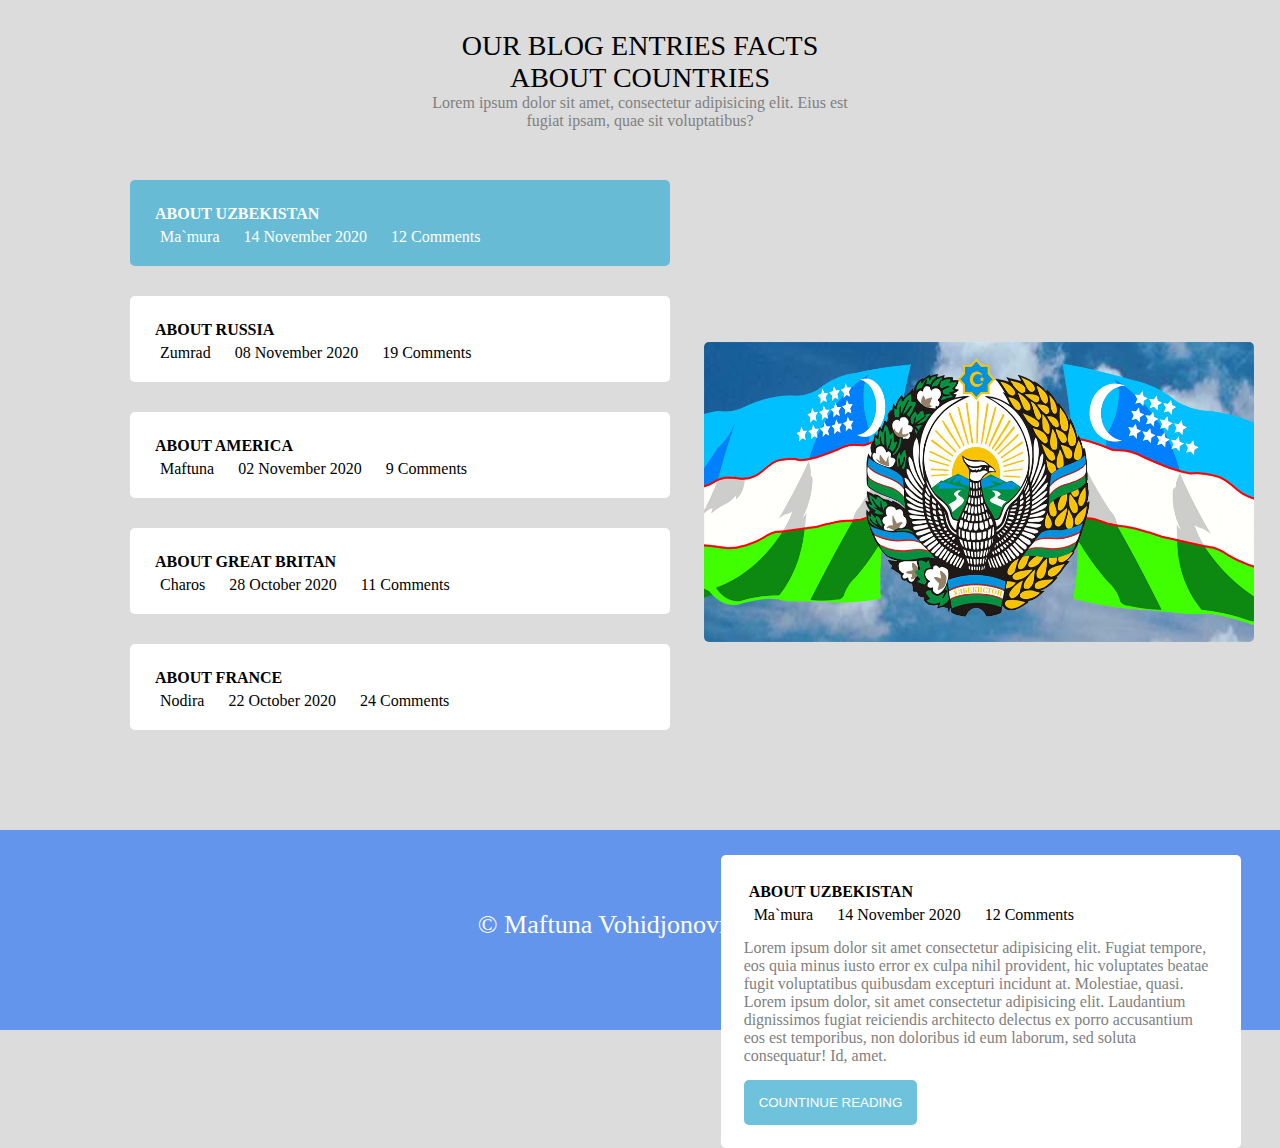
<file: index.html>
<html>
<head>
    <title>Around The World</title>
    <link rel="stylesheet" href="main.css">
    <link rel="stylesheet" href="https://cdnjs.cloudflare.com/ajax/libs/font-awesome/5.15.1/css/all.min.css" integrity="sha512-+4zCK9k+qNFUR5X+cKL9EIR+ZOhtIloNl9GIKS57V1MyNsYpYcUrUeQc9vNfzsWfV28IaLL3i96P9sdNyeRssA==" crossorigin="anonymous" />
</head>
<body>
<div class="container">
    <div class="header">
        <p class="header-title">Our blog entries facts about countries</9>
        <p class="header-text">Lorem ipsum dolor sit amet, consectetur adipisicing elit. Eius est fugiat ipsam, quae sit voluptatibus?</p>
    </div>
    <section class="left">
        <div class="box one" id="first">
            <p class="boxtext">
                About Uzbekistan
            </p>
            <div class="boxinform">
                    <span class="inform">
                      <i class="fas fa-user"></i>Ma`mura
                    </span>
                <span class="inform">
                       <i class="fas fa-calendar-alt"></i>14 November 2020
                  </span>
                <span class="inform">
                      <i class="fas fa-comment-dots"></i>12 Comments
                  </span>
            </div>
        </div>

        <div class="box two" id="second">
            <p class="boxtext">
                About Russia
            </p>
            <div class="boxinform">
                <span class="inform">
                  <i class="fas fa-user"></i>Zumrad
                </span>
                <span class="inform">
                  <i class="fas fa-calendar-alt"></i>08 November 2020
                </span>
                <span class="inform"><i class="fas fa-comment-dots"></i>19 Comments</span>
            </div>
        </div>

        <div class="box three" id="third">
            <p class="boxtext">
                About America
            </p>
            <div class="boxinform">
                <span class="inform"><i class="fas fa-user"></i>Maftuna</span>
                <span class="inform"><i class="fas fa-calendar-alt"></i>02 November 2020</span>
                <span class="inform"><i class="fas fa-comment-dots"></i>9 Comments</span>
            </div>
        </div>

        <div class="box four" id="fourth">
            <p class="boxtext">
                About Great Britan
            </p>
            <div class="boxinform">
                <span class="inform"><i class="fas fa-user"></i>Charos</span>
                <span class="inform"><i class="fas fa-calendar-alt"></i>28 October 2020</span>
                <span class="inform"><i class="fas fa-comment-dots"></i>11 Comments</span>
            </div>
        </div>

        <div class="box five" id="fifth">
            <p class="boxtext">
                About France
            </p>
            <div class="boxinform">
                <span class="inform"><i class="fas fa-user"></i>Nodira</span>
                <span class="inform"><i class="fas fa-calendar-alt"></i>22 October 2020</span>
                <span class="inform"><i class="fas fa-comment-dots"></i>24 Comments</span>
            </div>
        </div>
    </section>

    <section class="right">
        <div id="condition" class="block">
            <img class="img-js" src="images/uzb.jpg" alt="" width="500px" height="300px" class="hidden">
            <div class="fact">
                <p class="boxtext">
                    About Uzbekistan
                </p>
                <div class="boxinform">
                    <span class="inform"><i class="fas fa-user"></i>Ma`mura</span>
                    <span class="inform"><i class="fas fa-calendar-alt"></i>14 November 2020</span>
                    <span class="inform"><i class="fas fa-comment-dots"></i>12 Comments</span>
                </div>
                <div class="box-about">
                    Lorem ipsum dolor sit amet consectetur adipisicing elit.
                    Fugiat tempore, eos quia minus iusto error ex culpa nihil provident,
                    hic voluptates beatae fugit voluptatibus quibusdam excepturi incidunt at.
                    Molestiae, quasi.
                    Lorem ipsum dolor, sit amet consectetur adipisicing elit.
                    Laudantium dignissimos fugiat reiciendis architecto delectus
                    ex porro accusantium eos est temporibus,
                    non doloribus id eum laborum, sed soluta consequatur! Id, amet.
                </div>
                <a href="#"><button class="btn"> Countinue reading</button></a>
            </div>

        </div>

        <div class="block">
            <img class="img-js" src="images/rus.jpg" alt="" width="500px" height="300px" class="hidden">
            <div class="fact">
                <p class="boxtext">
                    About Russia
                </p>
                <div class="boxinform">
                    <span class="inform"><i class="fas fa-user"></i>Zumrad</span>
                    <span class="inform"><i class="fas fa-calendar-alt"></i>08 November 2020</span>
                    <span class="inform"><i class="fas fa-comment-dots"></i>19 Comments</span>
                </div>
                <div class="box-about">
                    Lorem ipsum dolor sit amet consectetur adipisicing elit.
                    Fugiat tempore, eos quia minus iusto error ex culpa nihil provident,
                    hic voluptates beatae fugit voluptatibus quibusdam excepturi incidunt at.
                    Molestiae, quasi.
                    Lorem ipsum dolor, sit amet consectetur adipisicing elit.
                    Laudantium dignissimos fugiat reiciendis architecto delectus
                    ex porro accusantium eos est temporibus,
                    non doloribus id eum laborum, sed soluta consequatur! Id, amet.
                </div>
                <button class="btn"> Countinue reading</button>
            </div>
        </div>

        <div class="block">
            <img class="img-js" src="images/usa.jpg" alt="" width="500px" height="300px" class="hidden">
            <div class="fact">
                <p class="boxtext">
                    About America
                </p>
                <div class="boxinform">
                    <span class="inform"><i class="fas fa-user"></i>Maftuna</span>
                    <span class="inform"><i class="fas fa-calendar-alt"></i>02 November 2020</span>
                    <span class="inform"><i class="fas fa-comment-dots"></i>9 Comments</span>
                </div>
                <div class="box-about">
                    Lorem ipsum dolor sit amet consectetur adipisicing elit.
                    Fugiat tempore, eos quia minus iusto error ex culpa nihil provident,
                    hic voluptates beatae fugit voluptatibus quibusdam excepturi incidunt at.
                    Molestiae, quasi.
                    Lorem ipsum dolor, sit amet consectetur adipisicing elit.
                    Laudantium dignissimos fugiat reiciendis architecto delectus
                    ex porro accusantium eos est temporibus,
                    non doloribus id eum laborum, sed soluta consequatur! Id, amet.
                </div>
                <a href="#"><button class="btn"> Countinue reading</button></a>

            </div>
        </div>

        <div class="block">
            <img class="img-js" src="images/uk.jpg" alt="" width="500px" height="300px" class="hidden">
            <div class="fact">
                <p class="boxtext">
                    About Great Britan
                </p>
                <div class="boxinform">
                    <span class="inform"><i class="fas fa-user"></i>Charos</span>
                    <span class="inform"><i class="fas fa-calendar-alt"></i>28 October 2020</span>
                    <span class="inform"><i class="fas fa-comment-dots"></i>11 Comments</span>
                </div>
                <div class="box-about">
                    Lorem ipsum dolor sit amet consectetur adipisicing elit.
                    Fugiat tempore, eos quia minus iusto error ex culpa nihil provident,
                    hic voluptates beatae fugit voluptatibus quibusdam excepturi incidunt at.
                    Molestiae, quasi.
                    Lorem ipsum dolor, sit amet consectetur adipisicing elit.
                    Laudantium dignissimos fugiat reiciendis architecto delectus
                    ex porro accusantium eos est temporibus,
                    non doloribus id eum laborum, sed soluta consequatur! Id, amet.
                </div>
                <a href="#"><button class="btn"> Countinue reading</button></a>
            </div>

        </div>

        <div class="block">
            <img class="img-js" src="images/france.jpg" alt="JS" width="500px" height="300px" class="hidden">
            <div class="fact">
                <p class="boxtext">
                    About France
                </p>
                <div class="boxinform">
                    <span class="inform"><i class="fas fa-user"></i>Nodira</span>
                    <span class="inform"><i class="fas fa-calendar-alt"></i>22 October 2020</span>
                    <span class="inform"><i class="fas fa-comment-dots"></i>24 Comments</span>
                </div>
                <div class="box-about">
                    Lorem ipsum dolor sit amet consectetur adipisicing elit.
                    Fugiat tempore, eos quia minus iusto error ex culpa nihil provident,
                    hic voluptates beatae fugit voluptatibus quibusdam excepturi incidunt at.
                    Molestiae, quasi.
                    Lorem ipsum dolor, sit amet consectetur adipisicing elit.
                    Laudantium dignissimos fugiat reiciendis architecto delectus
                    ex porro accusantium eos est temporibus,
                    non doloribus id eum laborum, sed soluta consequatur! Id, amet.
                </div>
                <a href="#"><button class="btn"> Countinue reading</button></a>
            </div>

        </div>
    </section>
</div>
<footer><p>&copy; Maftuna Vohidjonovna 2021</p></footer>
<script src="main.js"></script>
</body>
</html>
</file>
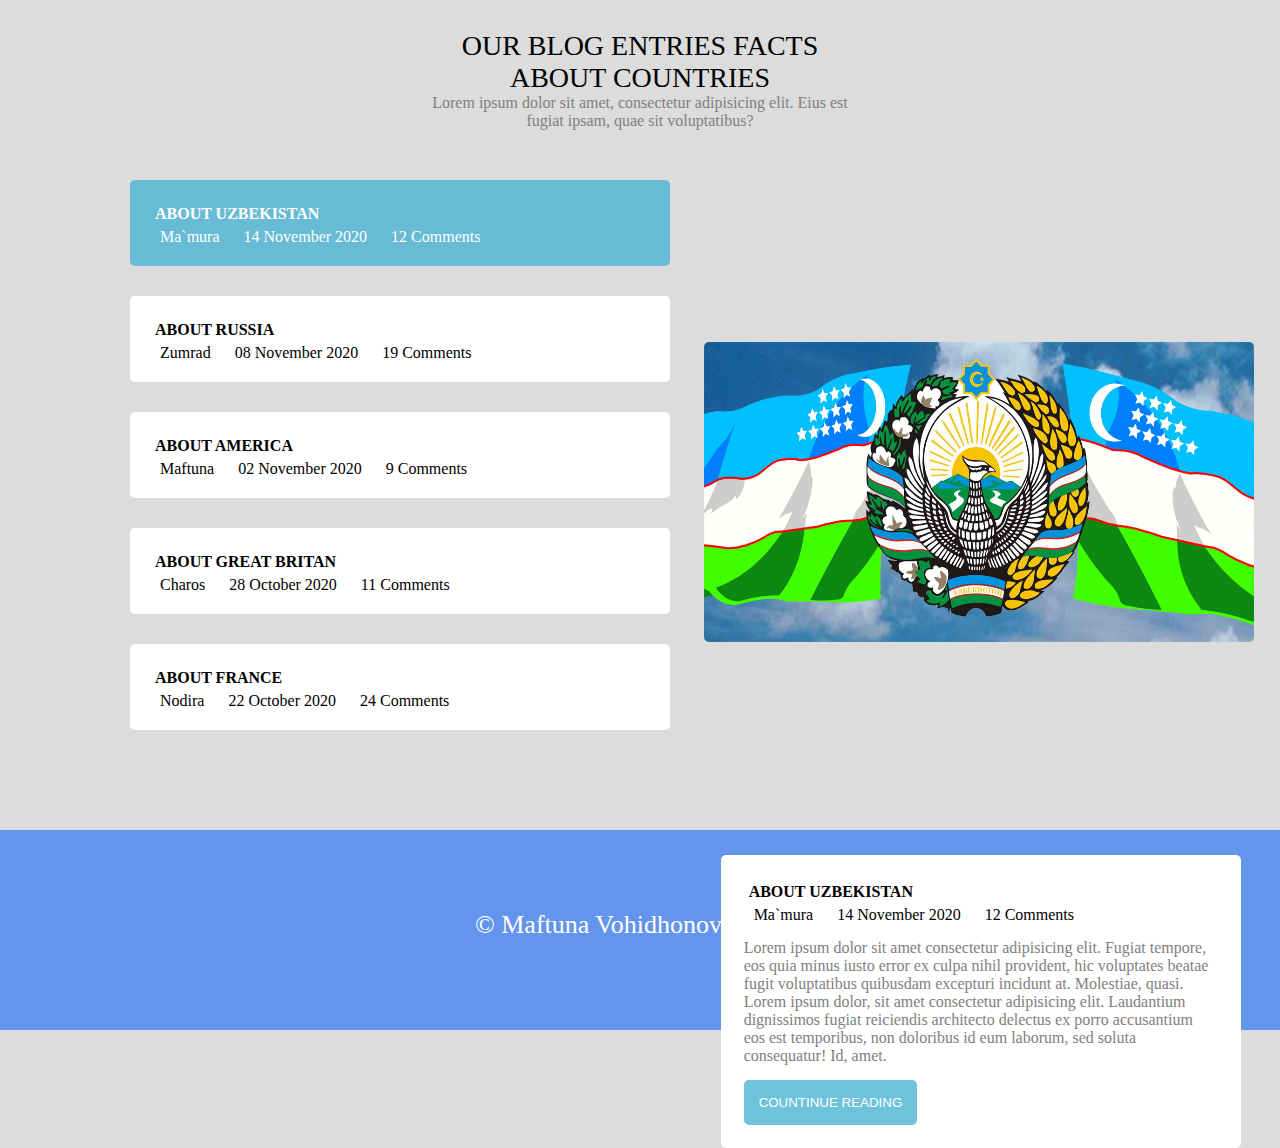
<file: main.html>
<html>
<head>
    <title></title>
    <link rel="stylesheet" href="main.css">
    <link rel="stylesheet" href="https://cdnjs.cloudflare.com/ajax/libs/font-awesome/5.15.1/css/all.min.css" integrity="sha512-+4zCK9k+qNFUR5X+cKL9EIR+ZOhtIloNl9GIKS57V1MyNsYpYcUrUeQc9vNfzsWfV28IaLL3i96P9sdNyeRssA==" crossorigin="anonymous" />
</head>
<body>
<div class="container">
    <div class="header">
        <p class="header-title">Our blog entries facts about countries</9>
        <p class="header-text">Lorem ipsum dolor sit amet, consectetur adipisicing elit. Eius est fugiat ipsam, quae sit voluptatibus?</p>
    </div>
    <section class="left">
        <div class="box one" id="first">
            <p class="boxtext">
                About Uzbekistan
            </p>
            <div class="boxinform">
                    <span class="inform">
                      <i class="fas fa-user"></i>Ma`mura
                    </span>
                <span class="inform">
                       <i class="fas fa-calendar-alt"></i>14 November 2020
                  </span>
                <span class="inform">
                      <i class="fas fa-comment-dots"></i>12 Comments
                  </span>
            </div>
        </div>

        <div class="box two" id="second">
            <p class="boxtext">
                About Russia
            </p>
            <div class="boxinform">
                <span class="inform">
                  <i class="fas fa-user"></i>Zumrad
                </span>
                <span class="inform">
                  <i class="fas fa-calendar-alt"></i>08 November 2020
                </span>
                <span class="inform"><i class="fas fa-comment-dots"></i>19 Comments</span>
            </div>
        </div>

        <div class="box three" id="third">
            <p class="boxtext">
                About America
            </p>
            <div class="boxinform">
                <span class="inform"><i class="fas fa-user"></i>Maftuna</span>
                <span class="inform"><i class="fas fa-calendar-alt"></i>02 November 2020</span>
                <span class="inform"><i class="fas fa-comment-dots"></i>9 Comments</span>
            </div>
        </div>

        <div class="box four" id="fourth">
            <p class="boxtext">
                About Great Britan
            </p>
            <div class="boxinform">
                <span class="inform"><i class="fas fa-user"></i>Charos</span>
                <span class="inform"><i class="fas fa-calendar-alt"></i>28 October 2020</span>
                <span class="inform"><i class="fas fa-comment-dots"></i>11 Comments</span>
            </div>
        </div>

        <div class="box five" id="fifth">
            <p class="boxtext">
                About France
            </p>
            <div class="boxinform">
                <span class="inform"><i class="fas fa-user"></i>Nodira</span>
                <span class="inform"><i class="fas fa-calendar-alt"></i>22 October 2020</span>
                <span class="inform"><i class="fas fa-comment-dots"></i>24 Comments</span>
            </div>
        </div>
    </section>

    <section class="right">
        <div id="condition" class="block">
            <img class="img-js" src="images/uzb.jpg" alt="" width="500px" height="300px" class="hidden">
            <div class="fact">
                <p class="boxtext">
                    About Uzbekistan
                </p>
                <div class="boxinform">
                    <span class="inform"><i class="fas fa-user"></i>Ma`mura</span>
                    <span class="inform"><i class="fas fa-calendar-alt"></i>14 November 2020</span>
                    <span class="inform"><i class="fas fa-comment-dots"></i>12 Comments</span>
                </div>
                <div class="box-about">
                    Lorem ipsum dolor sit amet consectetur adipisicing elit.
                    Fugiat tempore, eos quia minus iusto error ex culpa nihil provident,
                    hic voluptates beatae fugit voluptatibus quibusdam excepturi incidunt at.
                    Molestiae, quasi.
                    Lorem ipsum dolor, sit amet consectetur adipisicing elit.
                    Laudantium dignissimos fugiat reiciendis architecto delectus
                    ex porro accusantium eos est temporibus,
                    non doloribus id eum laborum, sed soluta consequatur! Id, amet.
                </div>
                <a href="#"><button class="btn"> Countinue reading</button></a>
            </div>

        </div>

        <div class="block">
            <img class="img-js" src="images/rus.jpg" alt="" width="500px" height="300px" class="hidden">
            <div class="fact">
                <p class="boxtext">
                    About Russia
                </p>
                <div class="boxinform">
                    <span class="inform"><i class="fas fa-user"></i>Zumrad</span>
                    <span class="inform"><i class="fas fa-calendar-alt"></i>08 November 2020</span>
                    <span class="inform"><i class="fas fa-comment-dots"></i>19 Comments</span>
                </div>
                <div class="box-about">
                    Lorem ipsum dolor sit amet consectetur adipisicing elit.
                    Fugiat tempore, eos quia minus iusto error ex culpa nihil provident,
                    hic voluptates beatae fugit voluptatibus quibusdam excepturi incidunt at.
                    Molestiae, quasi.
                    Lorem ipsum dolor, sit amet consectetur adipisicing elit.
                    Laudantium dignissimos fugiat reiciendis architecto delectus
                    ex porro accusantium eos est temporibus,
                    non doloribus id eum laborum, sed soluta consequatur! Id, amet.
                </div>
                <button class="btn"> Countinue reading</button>
            </div>
        </div>

        <div class="block">
            <img class="img-js" src="images/usa.jpg" alt="" width="500px" height="300px" class="hidden">
            <div class="fact">
                <p class="boxtext">
                    About America
                </p>
                <div class="boxinform">
                    <span class="inform"><i class="fas fa-user"></i>Maftuna</span>
                    <span class="inform"><i class="fas fa-calendar-alt"></i>02 November 2020</span>
                    <span class="inform"><i class="fas fa-comment-dots"></i>9 Comments</span>
                </div>
                <div class="box-about">
                    Lorem ipsum dolor sit amet consectetur adipisicing elit.
                    Fugiat tempore, eos quia minus iusto error ex culpa nihil provident,
                    hic voluptates beatae fugit voluptatibus quibusdam excepturi incidunt at.
                    Molestiae, quasi.
                    Lorem ipsum dolor, sit amet consectetur adipisicing elit.
                    Laudantium dignissimos fugiat reiciendis architecto delectus
                    ex porro accusantium eos est temporibus,
                    non doloribus id eum laborum, sed soluta consequatur! Id, amet.
                </div>
                <a href="#"><button class="btn"> Countinue reading</button></a>

            </div>
        </div>

        <div class="block">
            <img class="img-js" src="images/uk.jpg" alt="" width="500px" height="300px" class="hidden">
            <div class="fact">
                <p class="boxtext">
                    JavaScriptda object bilan ishlash
                </p>
                <div class="boxinform">
                    <span class="inform"><i class="fas fa-user"></i>Charos</span>
                    <span class="inform"><i class="fas fa-calendar-alt"></i>28 October 2020</span>
                    <span class="inform"><i class="fas fa-comment-dots"></i>11 Comments</span>
                </div>
                <div class="box-about">
                    Lorem ipsum dolor sit amet consectetur adipisicing elit.
                    Fugiat tempore, eos quia minus iusto error ex culpa nihil provident,
                    hic voluptates beatae fugit voluptatibus quibusdam excepturi incidunt at.
                    Molestiae, quasi.
                    Lorem ipsum dolor, sit amet consectetur adipisicing elit.
                    Laudantium dignissimos fugiat reiciendis architecto delectus
                    ex porro accusantium eos est temporibus,
                    non doloribus id eum laborum, sed soluta consequatur! Id, amet.
                </div>
                <a href="#"><button class="btn"> Countinue reading</button></a>
            </div>

        </div>

        <div class="block">
            <img class="img-js" src="images/france.jpg" alt="JS" width="500px" height="300px" class="hidden">
            <div class="fact">
                <p class="boxtext">
                    About France
                </p>
                <div class="boxinform">
                    <span class="inform"><i class="fas fa-user"></i>Nodira</span>
                    <span class="inform"><i class="fas fa-calendar-alt"></i>22 October 2020</span>
                    <span class="inform"><i class="fas fa-comment-dots"></i>24 Comments</span>
                </div>
                <div class="box-about">
                    Lorem ipsum dolor sit amet consectetur adipisicing elit.
                    Fugiat tempore, eos quia minus iusto error ex culpa nihil provident,
                    hic voluptates beatae fugit voluptatibus quibusdam excepturi incidunt at.
                    Molestiae, quasi.
                    Lorem ipsum dolor, sit amet consectetur adipisicing elit.
                    Laudantium dignissimos fugiat reiciendis architecto delectus
                    ex porro accusantium eos est temporibus,
                    non doloribus id eum laborum, sed soluta consequatur! Id, amet.
                </div>
                <a href="#"><button class="btn"> Countinue reading</button></a>
            </div>

        </div>
    </section>
</div>
<footer><p>&copy; Maftuna Vohidhonovna 2021</p></footer>
<script src="main.js"></script>
</body>
</html>
</file>
<file: main.css>
*{
    box-sizing: border-box;
    padding: 0;
    margin: 0;
}
body{
    background-color: rgba(69, 69, 69, 0.19);

}
.header{
    position: relative;
    top: 50%;
    left: 50%;
    transform: translate(-50%);
    text-align: center;
    width: 450px;
}
.header-title{
    margin-top: 30px;
    font-size: 28px;
    text-transform: uppercase;
    font-weight: lighter;
}
.header-text{
    color: gray;
}

.left{
    width: 800px;
    padding: 20px 100px;
    margin-left: 50px;
}
.box{
    border-radius: 5px;
    background-color: #fff;
    margin: 30px;
    padding: 20px;

}
.boxtext{
    text-transform: uppercase;
    font-weight: bold;
    padding: 5px;
}
.box:hover{
    background-color: #48b1d1c9;
    color: #fff;
    cursor: pointer;
}
.boxinform{
    margin-left: 5px;
}
.inform{
    margin-right: 15px;
}
i {
    margin: 5px;
    margin-left: 0;
    color: cornflowerblue;
}
img{
    border-radius: 5px;
    top: 16.2%;
    left: 47.5%;
    position: absolute;
}
.aboutbox{
    width: 480px;
    float: right;
    top: 47%;
    left: 48%;
    position: absolute;
    background-color: #fff;
    padding: 20px;
}
.box-about{
    margin: 15px 0;
    color: gray;
}
.btn{
    background-color: #48b1d1c9;
    padding: 15px;
    color: #fff;
    text-align: center;
    border: none;
    border-radius: 5px;
    text-transform: uppercase;
    cursor: pointer;
}
.opacity{
    opacity: 1 !important
}

.img-js{
    top: 26.5%;
    left: 55%;
    position: absolute;
}
.fact{
    border-radius: 5px;
    position: absolute;
    top: 67%;
    left: 56.1%;
    background-color: #fff;
    width: 470px;
    padding: 23px;
}
#condition{
    display: block
}
.block{
    opacity: 0
}
#right{
    margin-right: 150px;
}
.one{
    background-color: #48b1d1c9;
    color: white;
}
.one:hover{
    background-color: #48b1d1c9;
    color: white;
}
footer{
    text-align: center;
    height: 200px;
    background-color: cornflowerblue;
}
footer>p{
    margin-top: 50px;
        font-size: 26px;
    color: white;
    padding-top: 80px;
}
@media screen and (max-width: 1320px){

    .left{
        width: 800px;
        padding: 20px 100px;
        margin-left: 0px;
    }
    .fact{
        border-radius: 5px;
        position: absolute;
        top: 95%;
        left: 56.3%;
        background-color: #fff;
        width: 520px;
        padding: 23px;
    }
    .img-js{
        width: 550px;
        top: 38%;
    }
}
</file>
